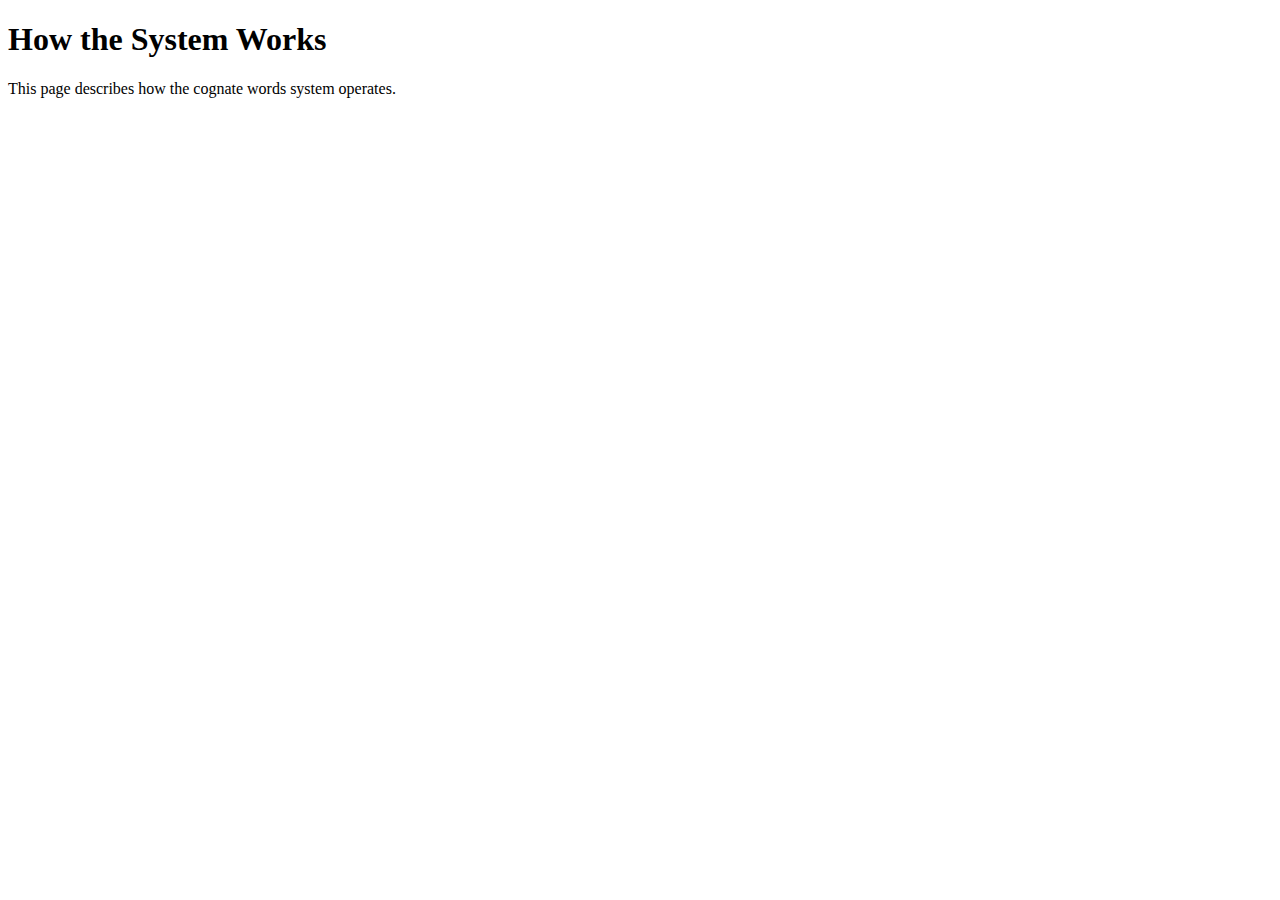
<file: website/templates/how_it_works.html>
<!DOCTYPE html>
<html>
<head>
    <title>How the System Works</title>
</head>
<body>
    <h1>How the System Works</h1>
    <p>This page describes how the cognate words system operates.</p>
</body>
</html>
</file>
